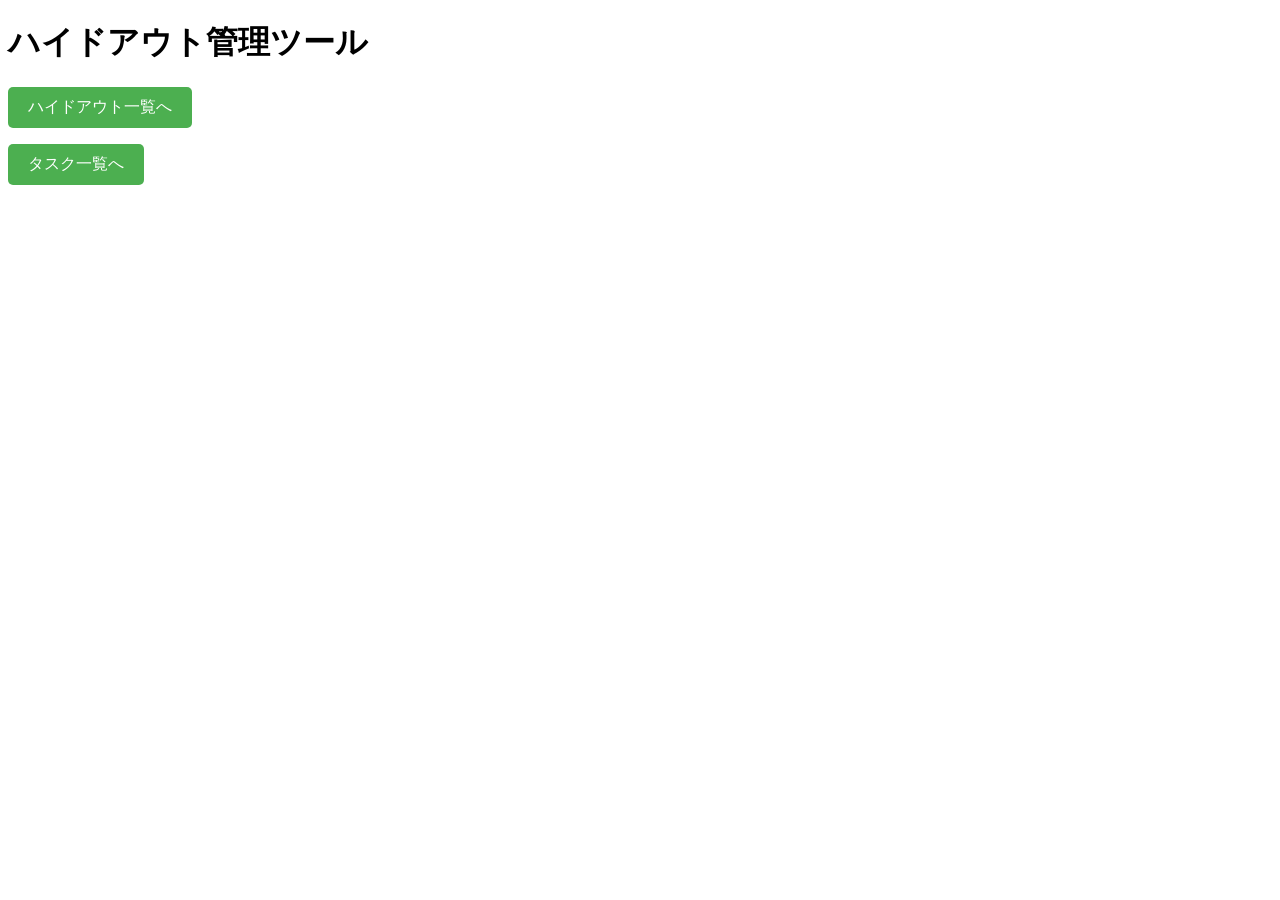
<file: index.html>
<!DOCTYPE html>
<html>
<head>
    <meta charset="UTF-8">
    <title>トップページ</title>
    <base href="/EFT_hideout_task_checker/">
</head>
<body>

<h1>ハイドアウト管理ツール</h1>

<p>
    <a href="hideout.html" style="
    display: inline-block;
    padding: 10px 20px;
    background: #4CAF50;
    color: white;
    text-decoration: none;
    border-radius: 5px;
    ">ハイドアウト一覧へ</a>
</p>

<p>
    <a href="task.html" style="
    display: inline-block;
    padding: 10px 20px;
    background: #4CAF50;
    color: white;
    text-decoration: none;
    border-radius: 5px;
    ">タスク一覧へ</a>
</p>
</body>
</html>
</file>
